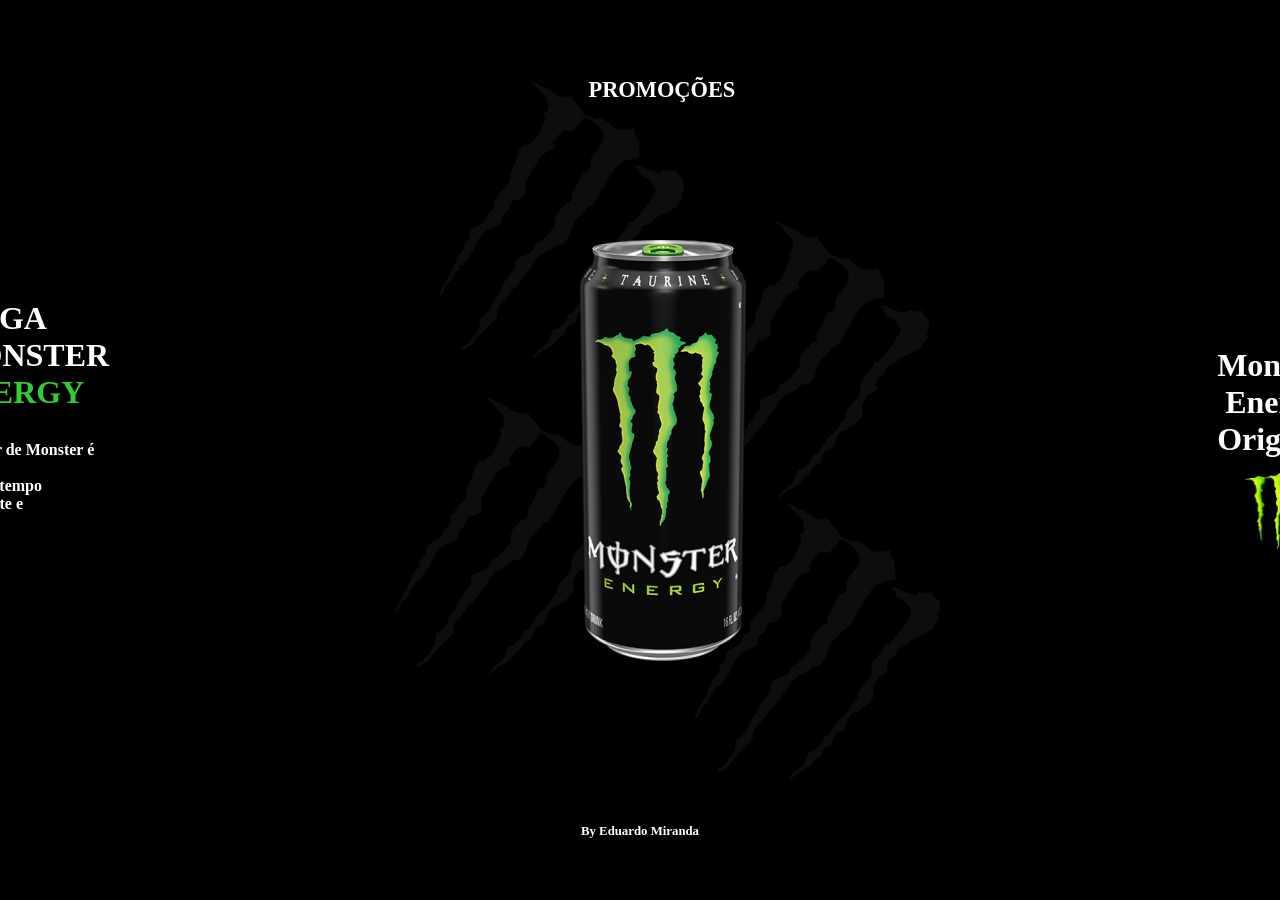
<file: index.html>
<!DOCTYPE html>
<html lang="pt-br">
<head>
    <meta charset="UTF-8">
    <meta name="viewport" content="width=device-width, initial-scale=1.0">
    <title>Monster</title>
    <link rel="stylesheet" href="style.css">
</head>
<body>
    <header>
        <div class="menu">
            <div class="logo">
                <img class="logo-monster" src="logo-monster.png" alt="">
            </div>
            <div class="promo">
                <h1>PROMOÇÕES</h1>
            </div>
            <div class="br">
                <img class="globologo" src="globologo.png" alt="">
                <h1>BR</h1>
            </div>
        </div>
    </header>
    <main>
        <div class="texto">
            <h1>MEGA <br> MONSTER <br> <span class="energy">ENERGY</span></h1>
            <h4>O sabor de Monster é ao <br> mesmo tempo marcante e <br> suave.</h4>
        </div>
        <div class="foto">
            <img src="lata-monster.png" alt="">
        </div>
        <div class="background">
            <img src="background.png" alt="">
        </div>
        <div class="original">
            <h1>Monster Energy <br> Original</h1>
            <img class="logo1" src="logo1.png" alt="">
        </div>
    </main>
    <footer>
        <div class="flecha">
            <a href="monsterroxo.html"><p>&lt;</p></a>
            <a href="monsterbranco.html"><p>&gt;</p></a>
        </div>
        <div class="nome">
            <h1>By Eduardo Miranda</h1>
        </div>
    </footer>
</body>
</html>
</file>
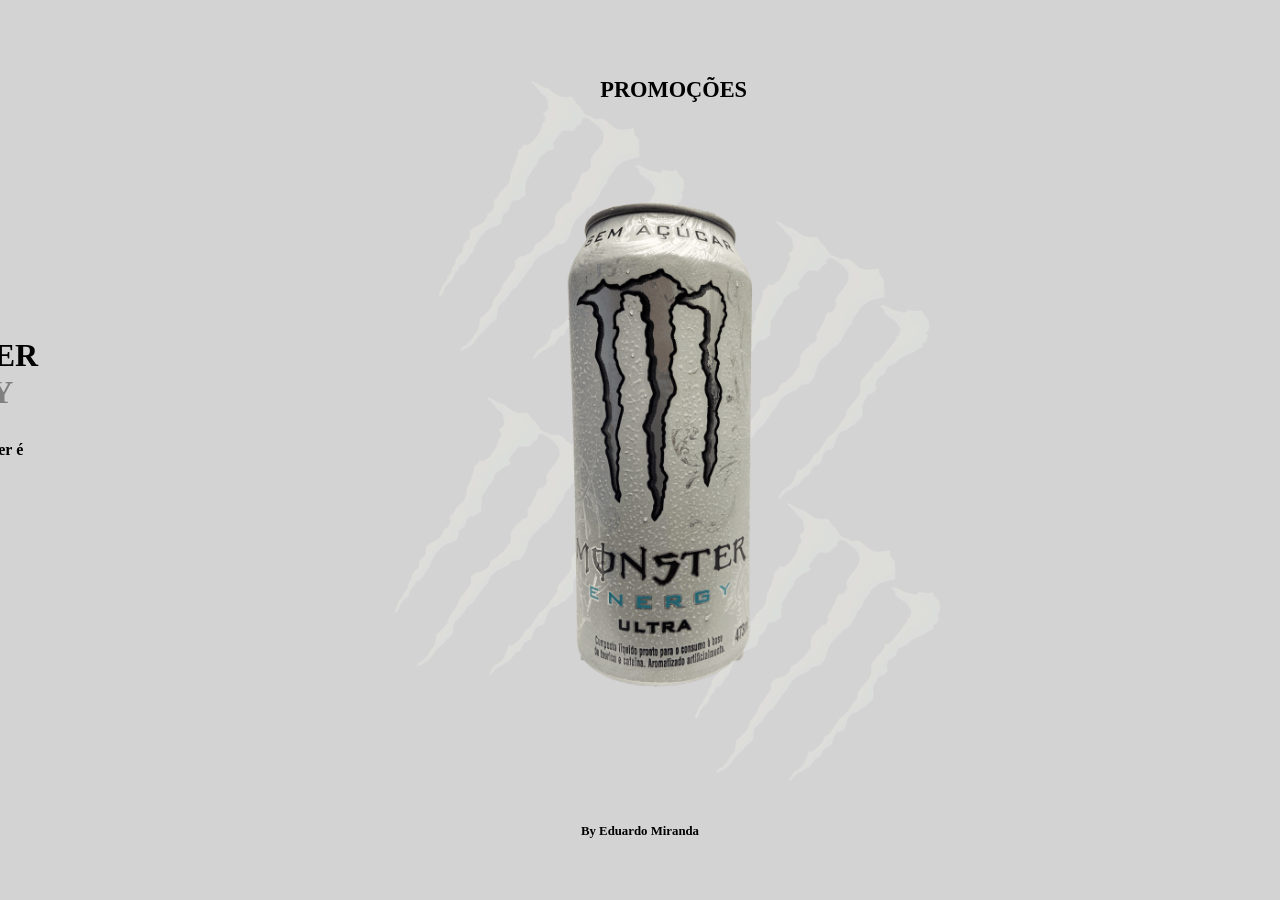
<file: monsterbranco.html>
<!DOCTYPE html>
<html lang="pt-br">
<head>
    <meta charset="UTF-8">
    <meta name="viewport" content="width=device-width, initial-scale=1.0">
    <title>Monster Branco</title>
    <link rel="stylesheet" href="monsterbranco.css">
</head>
<body>
    <header>
        <div class="menu">
            <div class="logo">
                <img class="logo-monster" src="monsterbrancologo.png" alt="">
            </div>
            <div class="promo">
                <h1>PROMOÇÕES</h1>
            </div>
            <div class="br">
                <img class="globologo" src="globologo.png" alt="">
                <h1>BR</h1>
            </div>
        </div>
    </header>
    <main>
        <div class="texto">
            <h1>MEGA <br> MONSTER <br> <span class="energy">ENERGY</span></h1>
            <h4>O sabor de Monster é ao <br> mesmo tempo marcante e <br> suave.</h4>
        </div>
        <div class="foto">
            <img src="monsterbranco.png" alt="">
        </div>
        <div class="background">
            <img src="background.png" alt="">
        </div>
        <div class="original">
            <h1>Monster Energy <br> Original</h1>
            <img class="logo1" src="monsterbrancologo2.png" alt="">
        </div>
    </main>
    <footer>
        <div class="flecha">
            <a href="index.html"><p>&lt;</p></a>
            <a href="monsterroxo.html"><p>&gt;</p></a>
        </div>
        </div>
        <div class="nome">
            <h1>By Eduardo Miranda</h1>
        </div>
    </footer>
</body>
</html>
</file>
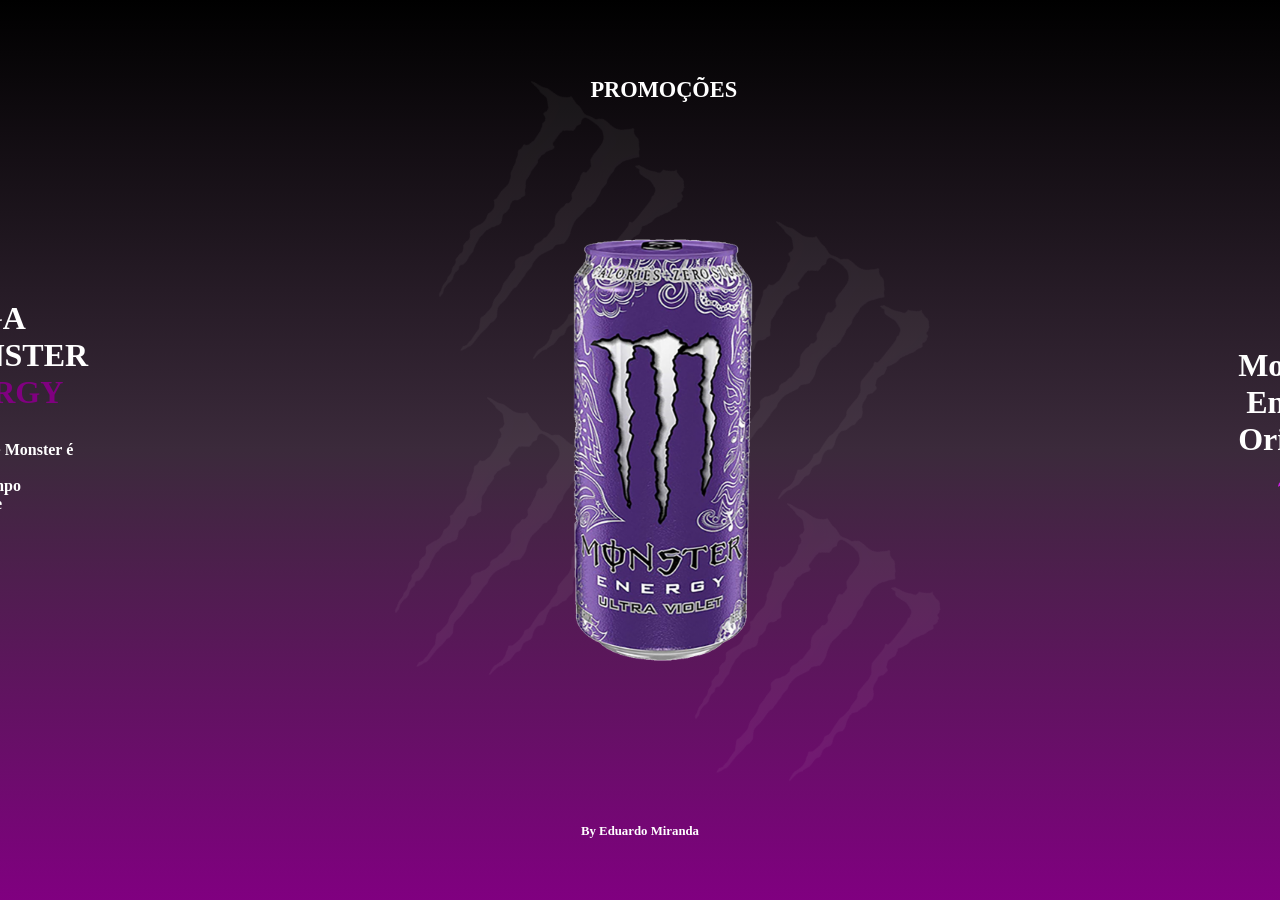
<file: monsterroxo.html>
<!DOCTYPE html>
<html lang="pt-br">
<head>
    <meta charset="UTF-8">
    <meta name="viewport" content="width=device-width, initial-scale=1.0">
    <title>Monster</title>
    <link rel="stylesheet" href="monsterroxo.css">
</head>
<body>
    <header>
        <div class="menu">
            <div class="logo">
                <img class="logo-monster" src="monsterroxologo1.png" alt="">
            </div>
            <div class="promo">
                <h1>PROMOÇÕES</h1>
            </div>
            <div class="br">
                <img class="globologo" src="globologo.png" alt="">
                <h1>BR</h1>
            </div>
        </div>
    </header>
    <main>
        <div class="texto">
            <h1>MEGA <br> MONSTER <br> <span class="energy">ENERGY</span></h1>
            <h4>O sabor de Monster é ao <br> mesmo tempo marcante e <br> suave.</h4>
        </div>
        <div class="foto">
            <img src="monsterroxo.png" alt="">
        </div>
        <div class="background">
            <img src="background.png" alt="">
        </div>
        <div class="original">
            <h1>Monster Energy <br> Original</h1>
            <img class="logo1" src="monsterroxologo2.png" alt="">
        </div>
    </main>
    <footer>
        <div class="flecha">
            <a href="monsterbranco.html"><p>&lt;</p></a>
            <a href="index.html"><p>&gt;</p></a>
        </div>
        </div>
        <div class="nome">
            <h1>By Eduardo Miranda</h1>
        </div>
    </footer>
</body>
</html>
</file>
<file: style.css>
*{
    margin: 0;
    padding: 0;
    box-sizing: border-box;
}

body{
    height: 100vh;
    width: 100vw;
    display: flex;
    flex-direction: column;
    background-color: black;
}

header{
    display: flex;
    height: 20vh;
    width: 100%;
    margin: 10px;
    align-items: center;
    justify-content: center;
}

.menu{
    display: flex;
    gap: 200px;
    align-items: center;
    justify-content: center;
}

.logo-monster{
    display: flex;
    height: 60px;
}

.promo{
    display: none;
    color: white;
}

.br{
    display: flex;
    height: 80px;
    gap: 15px;
    align-items: center;
    color: white;
}

.globologo{
    height: 30px;
}

main{
    display: flex;
    height: 60vh;
    gap: 30px;
    margin-left: 10px;
    margin-right: 10px;
    align-items: center;
}

.texto{
    display: flex;
    flex-direction: column;
    height: 300px;
    gap: 30px;
    color: white;
}

.texto h1{
    font-size: 2rem;
}

.energy{
    color: limegreen;
}

.foto{
    height: 420px;
    z-index: 99;
}

.background{
    display: none;
    opacity: 5%;
    position:absolute;
    z-index: 98;
}

.original{
    display: none;
    color: white;
}

footer{
    height: 20vh;
    display: flex;
    flex-direction: column;
    align-items: center;
    justify-content: center;
    gap: 20px;
}

.flecha{
    display: flex;
    gap: 270px;
    font-size: 20px;
    color: white;
}

.flecha p{
    text-decoration: none;
    color: white;
}

.nome{
    font-size: 0.4rem;
    color: white;
}

@media (min-width:1024px){
    .menu{
        display: flex;
        gap: 600px;
    }
    header{
        display: flex;
        margin: 0;
    }
    .promo{
        display: flex;
        font-size:0.7rem;
    }
    main{
        display: flex;
        align-items: center;
        justify-content: center;
        gap: 470px;
    }
    .background{
        display: flex;
    }
    .original{
        display: flex;
        flex-direction: column;
        align-items: center;
        justify-content: center;
        text-align: center;
        gap: 15px;
    }
    .logo1{
        height: 80px;
        width: 60px;
    }
    .foto{
        position: initial;
    }
    .flecha{
        display: flex;
        gap: 1400px;;
    }
}
</file>
<file: monsterbranco.css>
*{
    margin: 0;
    padding: 0;
    box-sizing: border-box;
}

body{
    height: 100vh;
    width: 100vw;
    display: flex;
    flex-direction: column;
    background-color: lightgray;
}

header{
    display: flex;
    height: 20vh;
    width: 100%;
    margin: 10px;
    align-items: center;
    justify-content: center;
}

.menu{
    display: flex;
    gap: 200px;
    align-items: center;
    justify-content: center;
}

.logo-monster{
    display: flex;
    height: 80px;
}

.promo{
    display: none;
    color: black;
}

.br{
    display: flex;
    height: 80px;
    gap: 15px;
    align-items: center;
    color: black;
}

.globologo{
    height: 30px;
}

main{
    display: flex;
    height: 60vh;
    gap: 30px;
    margin-left: 10px;
    margin-right: 10px;
    align-items: center;
}

.esquerda{
    display: flex;
    align-items: center;
    justify-content: center;
}

.texto{
    display: flex;
    flex-direction: column;
    height: 300px;
    gap: 30px;
    color: black;
}

.texto h1{
    font-size: 2rem;
}

.energy{
    color: gray;
}

.foto{
    display: flex;
    height: 550px;
    position: absolute;
    left: 60px;
    z-index: 99;
}

.background{
    display: none;
    opacity: 25%;
    position:absolute;
    z-index: 98;
}

.original{
    display: none;
    color: black;
}


footer{
    height: 20vh;
    display: flex;
    flex-direction: column;
    align-items: center;
    justify-content: center;
    gap: 20px;
}

.flecha{
    display: flex;
    gap: 270px;
    font-size: 20px;
    color: white;
}

.flecha p{
    text-decoration: none;
    color: black;
}

.nome{
    font-size: 0.4rem;
    color: black;
}

@media (min-width:1024px){
    .menu{
        display: flex;
        gap: 600px;
    }
    header{
        display: flex;
        margin: 0;
    }
    .promo{
        display: flex;
        font-size:0.7rem;
    }
    main{
        display: flex;
        align-items: center;
        justify-content: center;
        gap: 350px;
    }
    .background{
        display: flex;
    }
    .original{
        display: flex;
        flex-direction: column;
        align-items: center;
        justify-content: center;
        text-align: center;
        gap: 15px;
    }
    .logo1{
        height: 100px;
        width: 80px;
    }
    .foto{
        position: initial;
    }
    .flecha{
        display: flex;
        gap: 1400px;;
    }
}
</file>
<file: monsterroxo.css>
*{
    margin: 0;
    padding: 0;
    box-sizing: border-box;
}

body{
    height: 100vh;
    width: 100vw;
    display: flex;
    flex-direction: column;
    background: linear-gradient(rgb(0, 0, 0), rgb(59, 42, 59), purple);
}

header{
    display: flex;
    height: 20vh;
    width: 100%;
    margin: 10px;
    align-items: center;
    justify-content: center;
}

.menu{
    display: flex;
    gap: 200px;
    align-items: center;
    justify-content: center;
}

.logo-monster{
    display: flex;
    height: 80px;
}

.promo{
    display: none;
    color: white;
}

.br{
    display: flex;
    height: 80px;
    gap: 15px;
    align-items: center;
    color: white;
}

.globologo{
    height: 30px;
}

main{
    display: flex;
    height: 60vh;
    margin-left: 10px;
    margin-right: 10px;
    align-items: center;
}

.esquerda{
    display: flex;
    align-items: center;
    justify-content: center;
    gap: 200px;
}

.texto{
    display: flex;
    flex-direction: column;
    height: 300px;
    gap: 30px;
    color: white;
}

.texto h1{
    font-size: 2rem;
}

.energy{
    color: purple;
}

.foto{
    display: flex;
    height: 450px;
    position: absolute;
    left: 70px;
    z-index: 99;
}

.background{
    display: none;
    opacity: 5%;
    position:absolute;
    z-index: 98;
}

.original{
    display: none;
    color: white;
}

footer{
    height: 20vh;
    display: flex;
    flex-direction: column;
    align-items: center;
    justify-content: center;
    gap: 20px;
}

.flecha{
    display: flex;
    gap: 270px;
    font-size: 20px;
    color: white;
}

.flecha p{
    text-decoration: none;
    color: white;
}

.nome{
    font-size: 0.4rem;
    color: white;
}

@media (min-width:1024px){
    .menu{
        display: flex;
        gap: 600px;
    }
    header{
        display: flex;
        margin: 0;
    }
    .promo{
        display: flex;
        font-size:0.7rem;
    }
    main{
        display: flex;
        align-items: center;
        justify-content: center;
        gap: 350px;
    }
    .background{
        display: flex;
    }
    .original{
        display: flex;
        flex-direction: column;
        align-items: center;
        justify-content: center;
        text-align: center;
        gap: 15px;
    }
    .logo1{
        height: 80px;
        width: 60px;
    }
    .foto{
        position: initial;
    }
    .flecha{
        display: flex;
        gap: 1400px;;
    }
}
</file>
